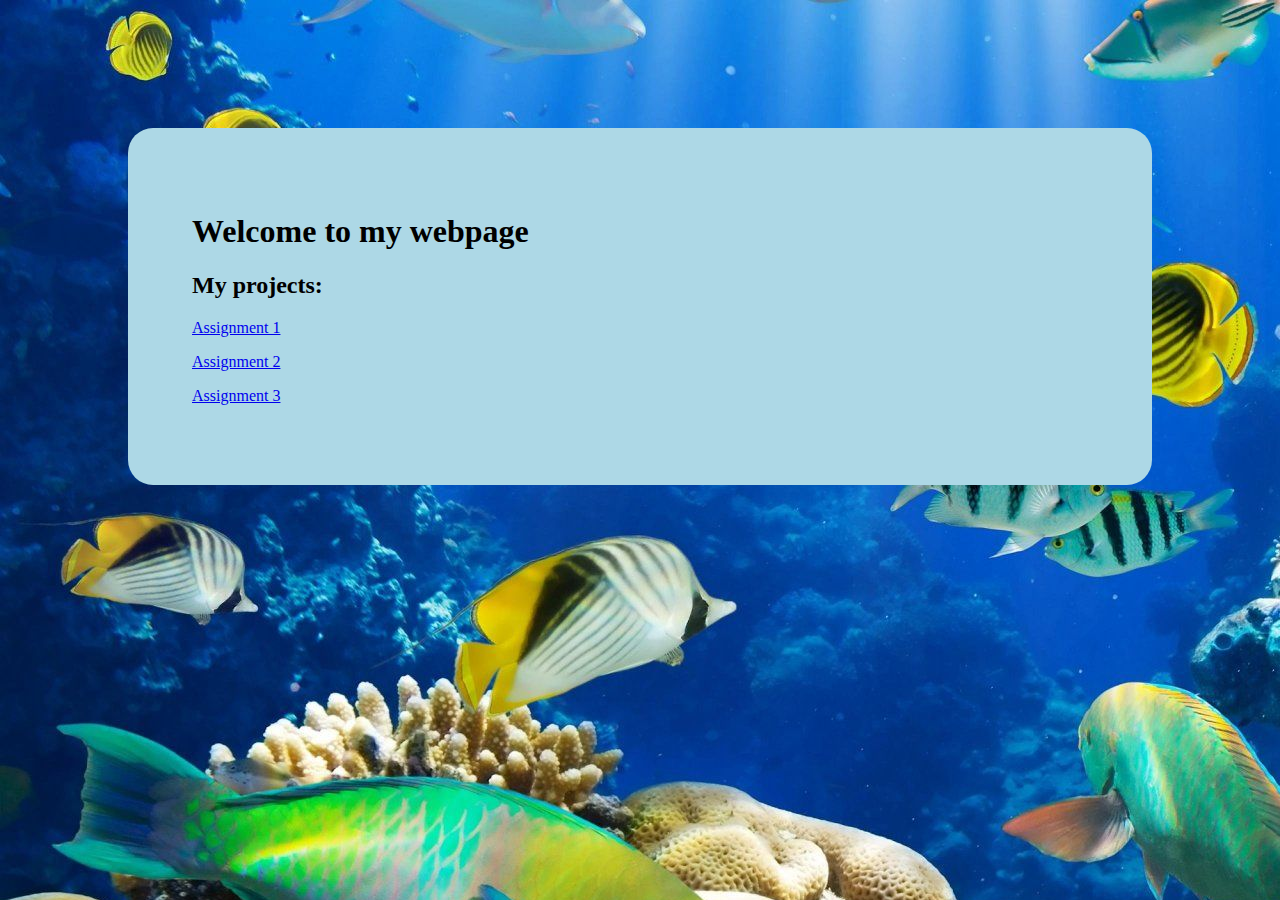
<file: index.html>
<!DOCTYPE html>
<html lang="en">
  <head>
    <title>CPMeade.github.io</title>
    <link href="style.css" rel="stylesheet" type="text/css"/>
  </head>
  <body>
    <h1>Welcome to my webpage</h1>
    <h2>My projects:</h2>
    <p><a href="/Assignment1/Page1.html">Assignment 1</a></p>
    <p><a href="/Assignment2/index.html">Assignment 2</a></p>
    <p><a href="/Assignment3/index.html">Assignment 3</a></p>
  </body>
</html>
</file>
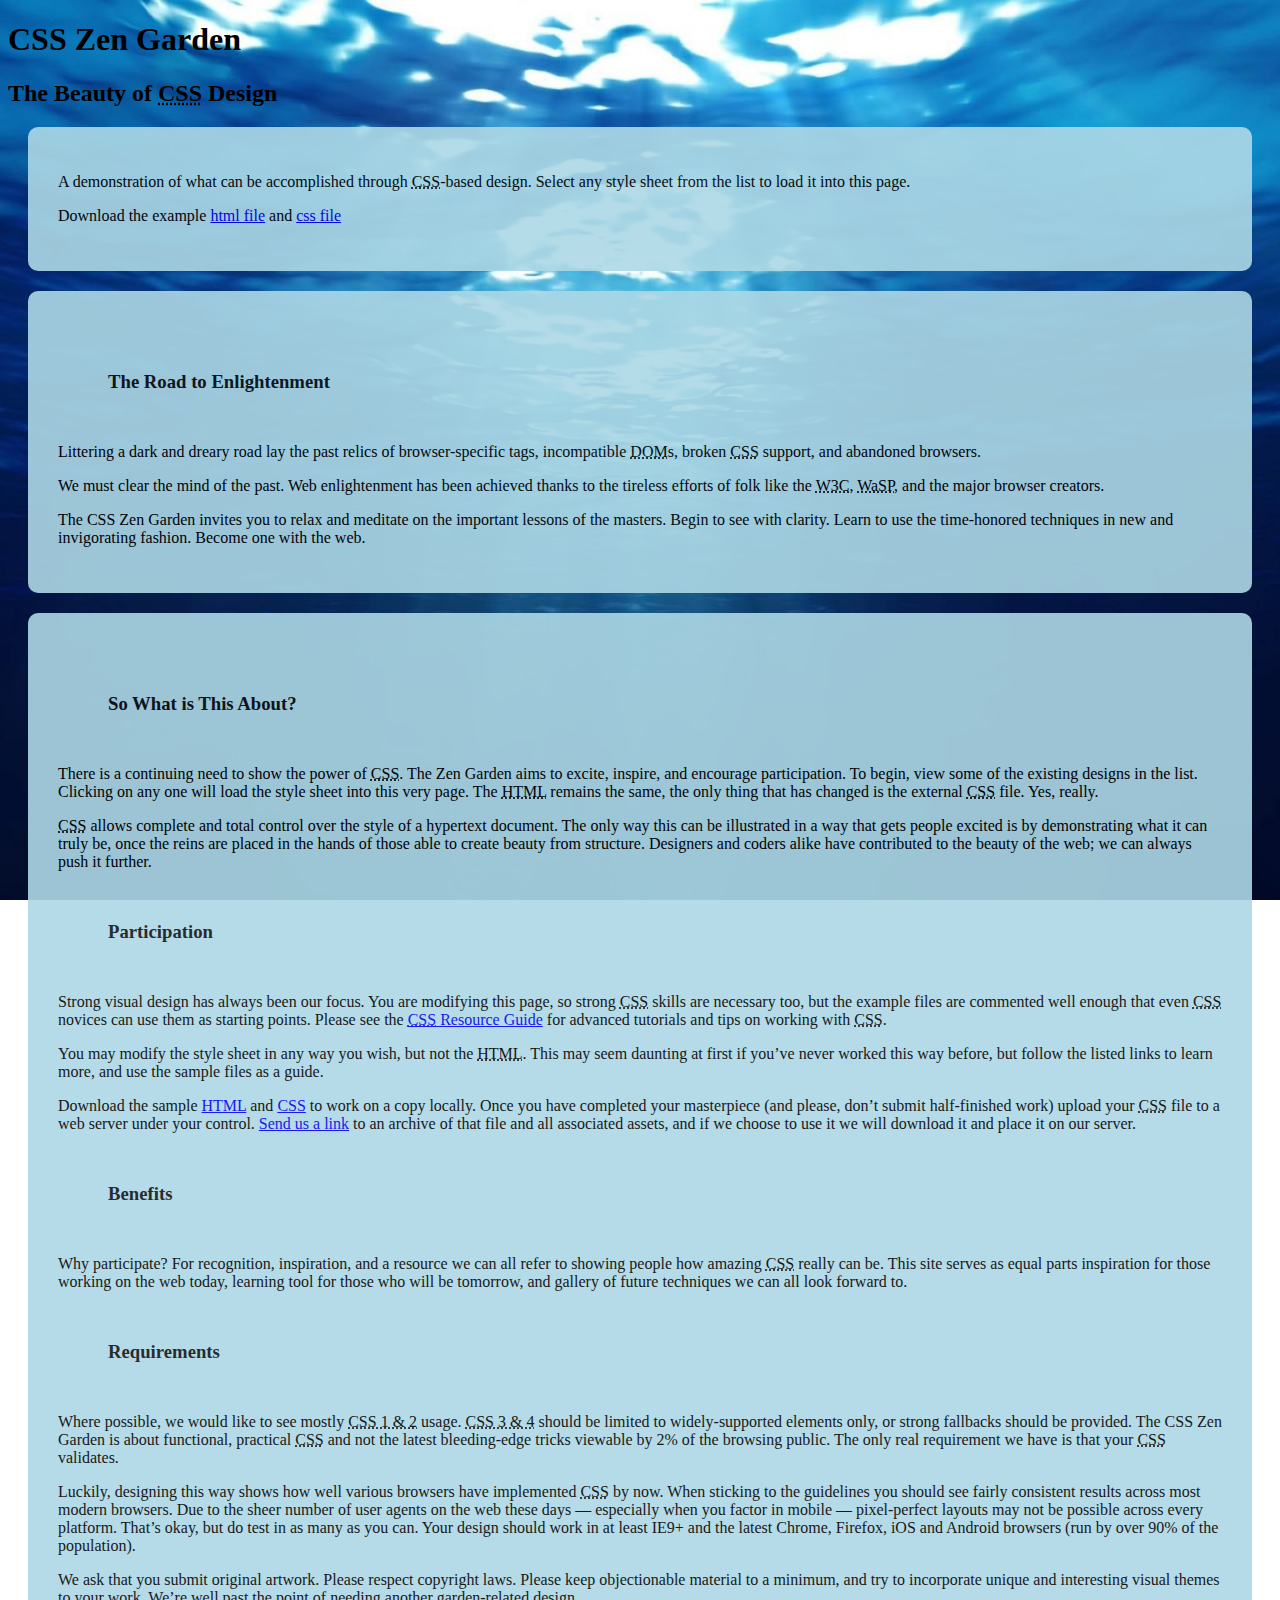
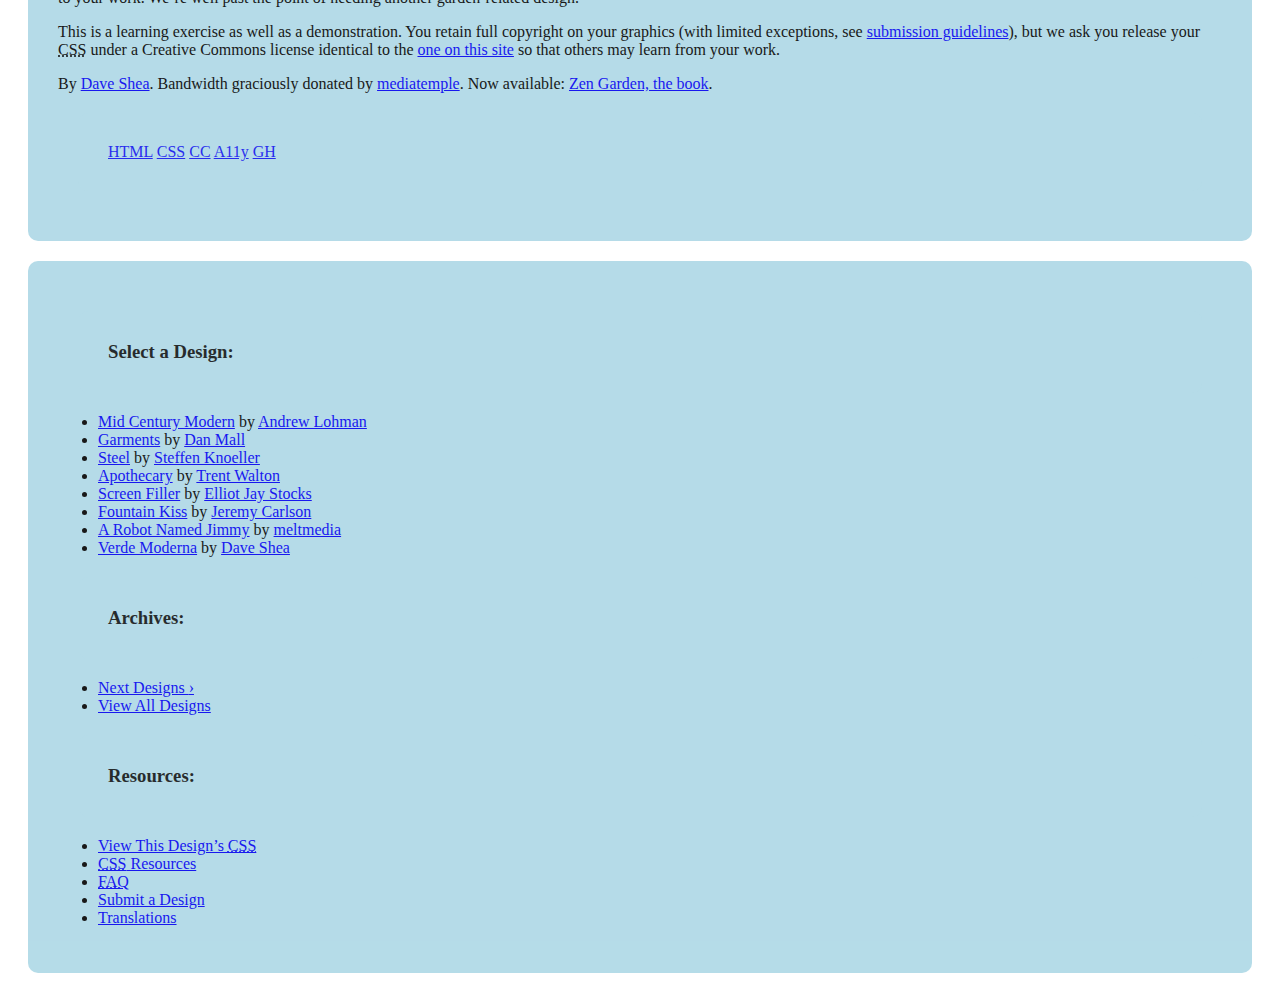
<file: Assignment2/index.html>
<!DOCTYPE html>
<html lang="en">
<head>
	<meta charset="utf-8">
	<title>CSS Zen Garden: The Beauty of CSS Design</title>

	<link rel="stylesheet" media="screen" href="style.css">
	<link rel="alternate" type="application/rss+xml" title="RSS" href="http://www.csszengarden.com/zengarden.xml">

	<meta name="viewport" content="width=device-width, initial-scale=1.0">
	<meta name="author" content="Dave Shea">
	<meta name="description" content="A demonstration of what can be accomplished visually through CSS-based design.">
	<meta name="robots" content="all">


	<!--[if lt IE 9]>
	<script src="script/html5shiv.js"></script>
	<![endif]-->
</head>

<!--



	View source is a feature, not a bug. Thanks for your curiosity and
	interest in participating!

	Here are the submission guidelines for the new and improved csszengarden.com:

	- CSS3? Of course! Prefix for ALL browsers where necessary.
	- go responsive; test your layout at multiple screen sizes.
	- your browser testing baseline: IE9+, recent Chrome/Firefox/Safari, and iOS/Android
	- Graceful degradation is acceptable, and in fact highly encouraged.
	- use classes for styling. Don't use ids.
	- web fonts are cool, just make sure you have a license to share the files. Hosted 
	  services that are applied via the CSS file (ie. Google Fonts) will work fine, but
	  most that require custom HTML won't. TypeKit is supported, see the readme on this
	  page for usage instructions: https://github.com/mezzoblue/csszengarden.com/

	And a few tips on building your CSS file:

	- use :first-child, :last-child and :nth-child to get at non-classed elements
	- use ::before and ::after to create pseudo-elements for extra styling
	- use multiple background images to apply as many as you need to any element
	- use the Kellum Method for image replacement, if still needed. http://goo.gl/GXxdI
	- don't rely on the extra divs at the bottom. Use ::before and ::after instead.

		
-->

<body id="css-zen-garden">
<div class="page-wrapper">

	<section class="intro" id="zen-intro">
		<header role="banner">
			<h1>CSS Zen Garden</h1>
			<h2>The Beauty of <abbr title="Cascading Style Sheets">CSS</abbr> Design</h2>
		</header>

		<div class="summary" id="zen-summary" role="article">
			<p>A demonstration of what can be accomplished through <abbr title="Cascading Style Sheets">CSS</abbr>-based design. Select any style sheet from the list to load it into this page.</p>
			<p>Download the example <a href="/examples/index" title="This page's source HTML code, not to be modified.">html file</a> and <a href="/examples/style.css" title="This page's sample CSS, the file you may modify.">css file</a></p>
		</div>

		<div class="preamble" id="zen-preamble" role="article">
			<h3>The Road to Enlightenment</h3>
			<p>Littering a dark and dreary road lay the past relics of browser-specific tags, incompatible <abbr title="Document Object Model">DOM</abbr>s, broken <abbr title="Cascading Style Sheets">CSS</abbr> support, and abandoned browsers.</p>
			<p>We must clear the mind of the past. Web enlightenment has been achieved thanks to the tireless efforts of folk like the <abbr title="World Wide Web Consortium">W3C</abbr>, <abbr title="Web Standards Project">WaSP</abbr>, and the major browser creators.</p>
			<p>The CSS Zen Garden invites you to relax and meditate on the important lessons of the masters. Begin to see with clarity. Learn to use the time-honored techniques in new and invigorating fashion. Become one with the web.</p>
		</div>
	</section>

	<div class="main supporting" id="zen-supporting" role="main">
		<div class="explanation" id="zen-explanation" role="article">
			<h3>So What is This About?</h3>
			<p>There is a continuing need to show the power of <abbr title="Cascading Style Sheets">CSS</abbr>. The Zen Garden aims to excite, inspire, and encourage participation. To begin, view some of the existing designs in the list. Clicking on any one will load the style sheet into this very page. The <abbr title="HyperText Markup Language">HTML</abbr> remains the same, the only thing that has changed is the external <abbr title="Cascading Style Sheets">CSS</abbr> file. Yes, really.</p>
			<p><abbr title="Cascading Style Sheets">CSS</abbr> allows complete and total control over the style of a hypertext document. The only way this can be illustrated in a way that gets people excited is by demonstrating what it can truly be, once the reins are placed in the hands of those able to create beauty from structure. Designers and coders alike have contributed to the beauty of the web; we can always push it further.</p>
		</div>

		<div class="participation" id="zen-participation" role="article">
			<h3>Participation</h3>
			<p>Strong visual design has always been our focus. You are modifying this page, so strong <abbr title="Cascading Style Sheets">CSS</abbr> skills are necessary too, but the example files are commented well enough that even <abbr title="Cascading Style Sheets">CSS</abbr> novices can use them as starting points. Please see the <a href="http://www.mezzoblue.com/zengarden/resources/" title="A listing of CSS-related resources"><abbr title="Cascading Style Sheets">CSS</abbr> Resource Guide</a> for advanced tutorials and tips on working with <abbr title="Cascading Style Sheets">CSS</abbr>.</p>
			<p>You may modify the style sheet in any way you wish, but not the <abbr title="HyperText Markup Language">HTML</abbr>. This may seem daunting at first if you&#8217;ve never worked this way before, but follow the listed links to learn more, and use the sample files as a guide.</p>
			<p>Download the sample <a href="/examples/index" title="This page's source HTML code, not to be modified.">HTML</a> and <a href="/examples/style.css" title="This page's sample CSS, the file you may modify.">CSS</a> to work on a copy locally. Once you have completed your masterpiece (and please, don&#8217;t submit half-finished work) upload your <abbr title="Cascading Style Sheets">CSS</abbr> file to a web server under your control. <a href="http://www.mezzoblue.com/zengarden/submit/" title="Use the contact form to send us your CSS file">Send us a link</a> to an archive of that file and all associated assets, and if we choose to use it we will download it and place it on our server.</p>
		</div>

		<div class="benefits" id="zen-benefits" role="article">
			<h3>Benefits</h3>
			<p>Why participate? For recognition, inspiration, and a resource we can all refer to showing people how amazing <abbr title="Cascading Style Sheets">CSS</abbr> really can be. This site serves as equal parts inspiration for those working on the web today, learning tool for those who will be tomorrow, and gallery of future techniques we can all look forward to.</p>
		</div>

		<div class="requirements" id="zen-requirements" role="article">
			<h3>Requirements</h3>
			<p>Where possible, we would like to see mostly <abbr title="Cascading Style Sheets, levels 1 and 2">CSS 1 &amp; 2</abbr> usage. <abbr title="Cascading Style Sheets, levels 3 and 4">CSS 3 &amp; 4</abbr> should be limited to widely-supported elements only, or strong fallbacks should be provided. The CSS Zen Garden is about functional, practical <abbr title="Cascading Style Sheets">CSS</abbr> and not the latest bleeding-edge tricks viewable by 2% of the browsing public. The only real requirement we have is that your <abbr title="Cascading Style Sheets">CSS</abbr> validates.</p>
			<p>Luckily, designing this way shows how well various browsers have implemented <abbr title="Cascading Style Sheets">CSS</abbr> by now. When sticking to the guidelines you should see fairly consistent results across most modern browsers. Due to the sheer number of user agents on the web these days &#8212; especially when you factor in mobile &#8212; pixel-perfect layouts may not be possible across every platform. That&#8217;s okay, but do test in as many as you can. Your design should work in at least IE9+ and the latest Chrome, Firefox, iOS and Android browsers (run by over 90% of the population).</p>
			<p>We ask that you submit original artwork. Please respect copyright laws. Please keep objectionable material to a minimum, and try to incorporate unique and interesting visual themes to your work. We&#8217;re well past the point of needing another garden-related design.</p>
			<p>This is a learning exercise as well as a demonstration. You retain full copyright on your graphics (with limited exceptions, see <a href="http://www.mezzoblue.com/zengarden/submit/guidelines/">submission guidelines</a>), but we ask you release your <abbr title="Cascading Style Sheets">CSS</abbr> under a Creative Commons license identical to the <a href="http://creativecommons.org/licenses/by-nc-sa/3.0/" title="View the Zen Garden's license information.">one on this site</a> so that others may learn from your work.</p>
			<p role="contentinfo">By <a href="http://www.mezzoblue.com/">Dave Shea</a>. Bandwidth graciously donated by <a href="http://www.mediatemple.net/">mediatemple</a>. Now available: <a href="http://www.amazon.com/exec/obidos/ASIN/0321303474/mezzoblue-20/">Zen Garden, the book</a>.</p>
		</div>

		<footer>
			<a href="http://validator.w3.org/check/referer" title="Check the validity of this site&#8217;s HTML" class="zen-validate-html">HTML</a>
			<a href="http://jigsaw.w3.org/css-validator/check/referer" title="Check the validity of this site&#8217;s CSS" class="zen-validate-css">CSS</a>
			<a href="http://creativecommons.org/licenses/by-nc-sa/3.0/" title="View the Creative Commons license of this site: Attribution-NonCommercial-ShareAlike." class="zen-license">CC</a>
			<a href="http://mezzoblue.com/zengarden/faq/#aaa" title="Read about the accessibility of this site" class="zen-accessibility">A11y</a>
			<a href="https://github.com/mezzoblue/csszengarden.com" title="Fork this site on Github" class="zen-github">GH</a>
		</footer>

	</div>


	<aside class="sidebar" role="complementary">
		<div class="wrapper">

			<div class="design-selection" id="design-selection">
				<h3 class="select">Select a Design:</h3>
				<nav role="navigation">
					<ul>
					<li>
						<a href="/221/" class="design-name">Mid Century Modern</a> by						<a href="http://andrewlohman.com/" class="designer-name">Andrew Lohman</a>
					</li>					<li>
						<a href="/220/" class="design-name">Garments</a> by						<a href="http://danielmall.com/" class="designer-name">Dan Mall</a>
					</li>					<li>
						<a href="/219/" class="design-name">Steel</a> by						<a href="http://steffen-knoeller.de" class="designer-name">Steffen Knoeller</a>
					</li>					<li>
						<a href="/218/" class="design-name">Apothecary</a> by						<a href="http://trentwalton.com" class="designer-name">Trent Walton</a>
					</li>					<li>
						<a href="/217/" class="design-name">Screen Filler</a> by						<a href="http://elliotjaystocks.com/" class="designer-name">Elliot Jay Stocks</a>
					</li>					<li>
						<a href="/216/" class="design-name">Fountain Kiss</a> by						<a href="http://jeremycarlson.com" class="designer-name">Jeremy Carlson</a>
					</li>					<li>
						<a href="/215/" class="design-name">A Robot Named Jimmy</a> by						<a href="http://meltmedia.com/" class="designer-name">meltmedia</a>
					</li>					<li>
						<a href="/214/" class="design-name">Verde Moderna</a> by						<a href="http://www.mezzoblue.com/" class="designer-name">Dave Shea</a>
					</li>					</ul>
				</nav>
			</div>

			<div class="design-archives" id="design-archives">
				<h3 class="archives">Archives:</h3>
				<nav role="navigation">
					<ul>
						<li class="next">
							<a href="/214/page1">
								Next Designs <span class="indicator">&rsaquo;</span>
							</a>
						</li>
						<li class="viewall">
							<a href="http://www.mezzoblue.com/zengarden/alldesigns/" title="View every submission to the Zen Garden.">
								View All Designs							</a>
						</li>
					</ul>
				</nav>
			</div>

			<div class="zen-resources" id="zen-resources">
				<h3 class="resources">Resources:</h3>
				<ul>
					<li class="view-css">
						<a href="style.css" title="View the source CSS file of the currently-viewed design.">
							View This Design&#8217;s <abbr title="Cascading Style Sheets">CSS</abbr>						</a>
					</li>
					<li class="css-resources">
						<a href="http://www.mezzoblue.com/zengarden/resources/" title="Links to great sites with information on using CSS.">
							<abbr title="Cascading Style Sheets">CSS</abbr> Resources						</a>
					</li>
					<li class="zen-faq">
						<a href="http://www.mezzoblue.com/zengarden/faq/" title="A list of Frequently Asked Questions about the Zen Garden.">
							<abbr title="Frequently Asked Questions">FAQ</abbr>						</a>
					</li>
					<li class="zen-submit">
						<a href="http://www.mezzoblue.com/zengarden/submit/" title="Send in your own CSS file.">
							Submit a Design						</a>
					</li>
					<li class="zen-translations">
						<a href="http://www.mezzoblue.com/zengarden/translations/" title="View translated versions of this page.">
							Translations						</a>
					</li>
				</ul>
			</div>
		</div>
	</aside>


</div>

<!--

	These superfluous divs/spans were originally provided as catch-alls to add extra imagery.
	These days we have full ::before and ::after support, favour using those instead.
	These only remain for historical design compatibility. They might go away one day.
		
-->
<div class="extra1" role="presentation"></div><div class="extra2" role="presentation"></div><div class="extra3" role="presentation"></div>
<div class="extra4" role="presentation"></div><div class="extra5" role="presentation"></div><div class="extra6" role="presentation"></div>

</body>
</html>
</file>
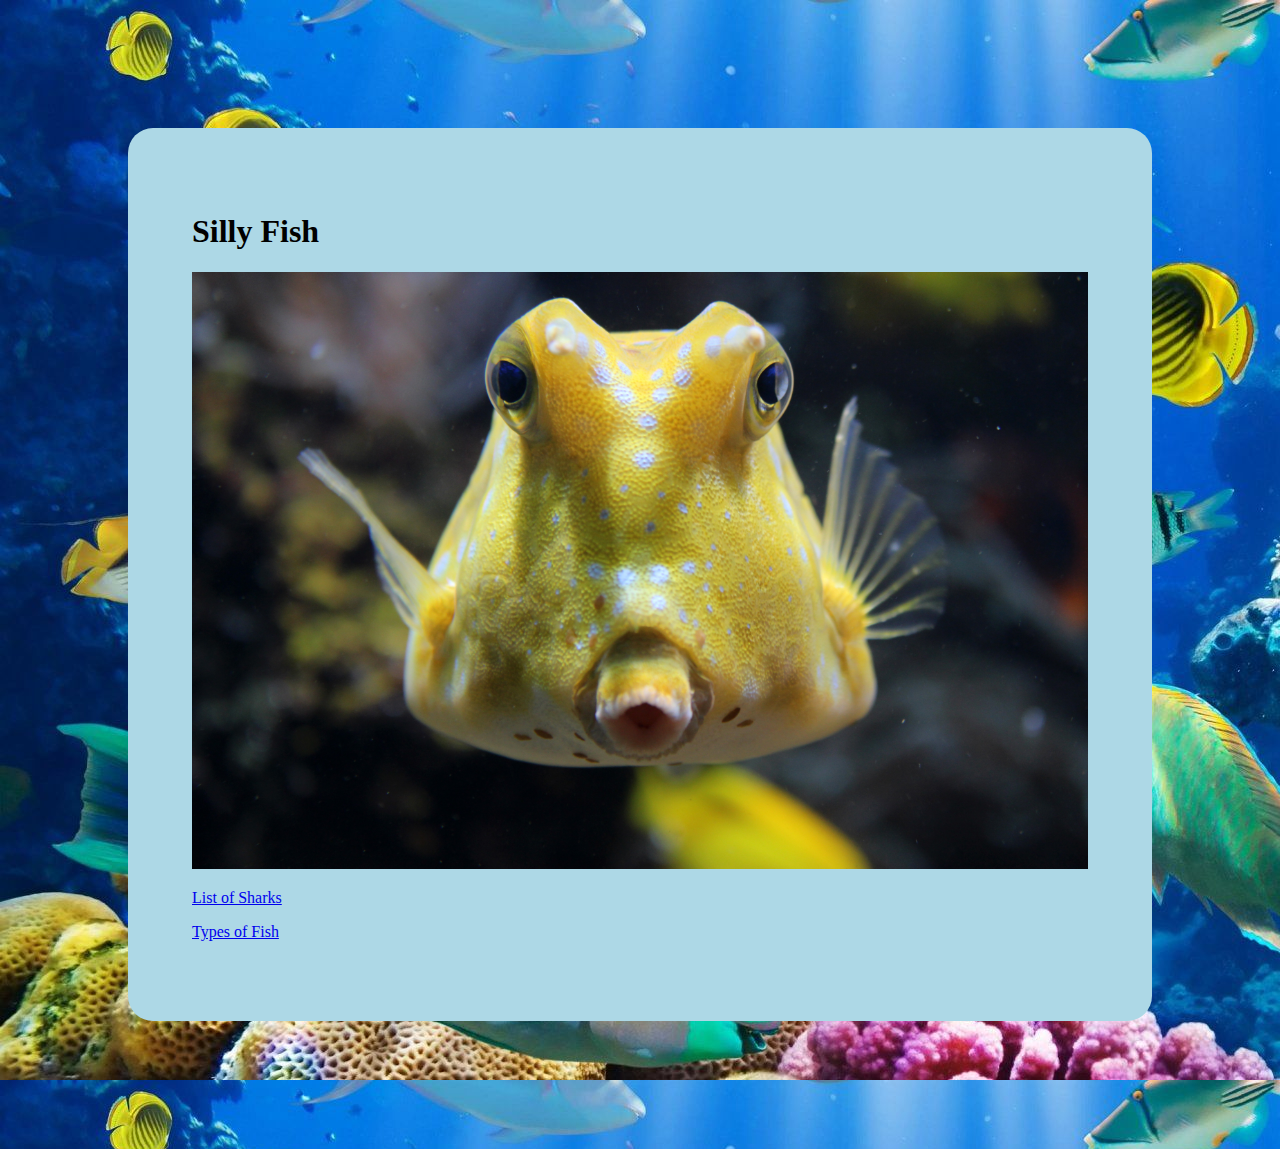
<file: Assignment1/Page1.html>
<!DOCTYPE html>
<html lang="en">
  <head>
    <title>Assignment 1 page 1</title>
    <link href="../style.css" rel="stylesheet" type="text/css"/>
  </head>
  <body>
    <h1>Silly Fish</h1>
    <img src="silly-looking-yellow-fish.jpg" alt="Silly Fish" style="width:100%; height:auto;">
    <p><a href="/Assignment1/Page2.html">List of Sharks</a></p>
    <p><a href="/Assignment1/Page3.html">Types of Fish</a></p>
  </body>
</html>
</file>
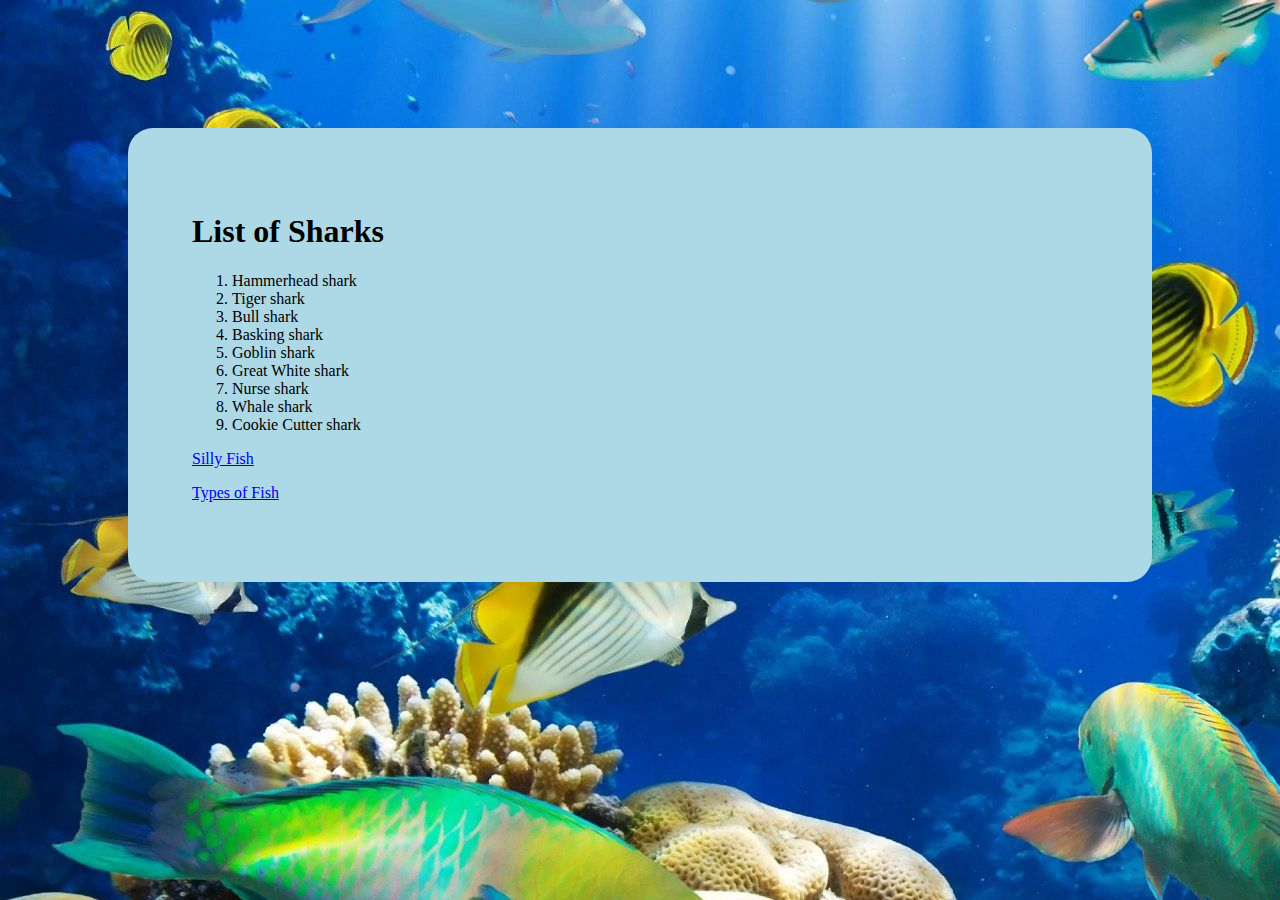
<file: Assignment1/Page2.html>
<!DOCTYPE html>
<html lang="en">
  <head>
    <title>Assignment 1 page 2</title>
    <link href="../style.css" rel="stylesheet" type="text/css"/>
  </head>
  <body>
    <h1>List of Sharks</h1>
    <ol>
      <li>Hammerhead shark</li>
      <li>Tiger shark</li>
      <li>Bull shark</li>
      <li>Basking shark</li>
      <li>Goblin shark</li>
      <li>Great White shark</li>
      <li>Nurse shark</li>
      <li>Whale shark</li>
      <li>Cookie Cutter shark</li>
    </ol>
    <p><a href="/Assignment1/Page1.html">Silly Fish</a></p>
    <p><a href="/Assignment1/Page3.html">Types of Fish</a></p>
  </body>
</html>
</file>
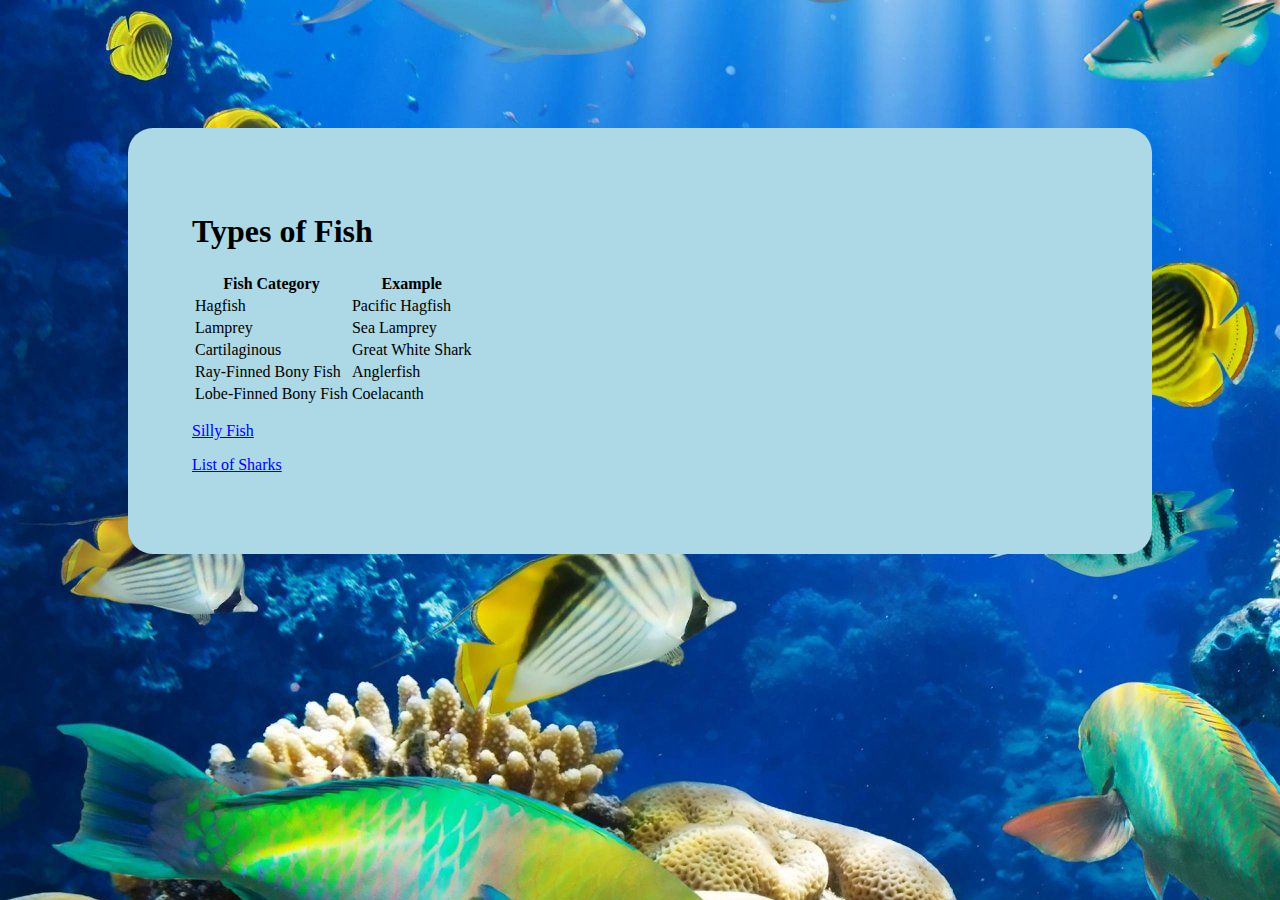
<file: Assignment1/Page3.html>
<!DOCTYPE html>
<html lang="en">
  <head>
    <title>Assignment 1 page 3</title>
    <link href="../style.css" rel="stylesheet" type="text/css"/>
  </head>
  <body>
    <h1>Types of Fish</h1>
    <table>
      <tr>
        <th>Fish Category</th>
        <th>Example</th>
      </tr>
      <tr>
        <td>Hagfish</td>
        <td>Pacific Hagfish</td>
      </tr>
      <tr>
        <td>Lamprey</td>
        <td>Sea Lamprey</td>
      </tr>
      <tr>
        <td>Cartilaginous</td>
        <td>Great White Shark</td>
      </tr>
      <tr>
        <td>Ray-Finned Bony Fish</td>
        <td>Anglerfish</td>
      </tr>
      <tr>
        <td>Lobe-Finned Bony Fish</td>
        <td>Coelacanth</td>
      </tr>

      
    </table>
    <p><a href="/Assignment1/Page1.html">Silly Fish</a></p>
    <p><a href="/Assignment1/Page2.html">List of Sharks</a></p>
  </body>
</html>
</file>
<file: style.css>
html {
  background-image: url("fishBackground.jpg");  
}

body {
  background-color: lightBlue;
  margin: 10%;
  padding: 5%;
  border-radius: 25px;
}
</file>
<file: Assignment2/style.css>
/* This file takes inspiration from 'Under the Sea' and 'Garments'. */
/* You may use this file as a foundation for any new work, but you may find it easier to start from scratch. */
/* Not all elements are defined in this file, so you'll most likely want to refer to the xhtml as well. */

/* Your images should be linked as if the CSS file sits in the same folder as the images. ie. no paths. */


/* basic elements */
html {
	margin: 0;
	padding: 0;
	}
body { 
	background-image: url(ocean-backgroundjpg.jpg);
    	background-size: cover;
   	background-position: top;
   	background-attachment: fixed;
}
	}
p { 
	background-color: lightblue;
  	opacity: 0.9;
	padding: 30px;
	border-radius: 10px;
	margin: 20px;
	}
h3 { 
	background-color: lightblue;
  	opacity: 0.9;
	padding: 30px;
	border-radius: 10px;
	margin: 20px;
	}
a:link { 
	}
a:visited { 
	}
a:hover, a:focus, a:active { 
	}
abbr {
	}


/* specific divs */
.page-wrapper { 
	}

.intro { 
	}

header h1 { 
	}
header h2 { 
	}
header {
}

.summary {
	background-color: lightblue;
  	opacity: 0.9;
	padding: 30px;
	border-radius: 10px;
	margin: 20px;
	}
.summary p {
	}

.preamble {
	background-color: lightblue;
  	opacity: 0.9;
	padding: 30px;
	border-radius: 10px;
	margin: 20px;
	}
.supporting {	
	background-color: lightblue;
  	opacity: 0.9;
	padding: 30px;
	border-radius: 10px;
	margin: 20px;
	}

footer { 
	background-color: lightblue;
  	opacity: 0.9;
	padding: 30px;
	border-radius: 10px;
	margin: 20px;
	}
footer a:link, footer a:visited { 
	}

.sidebar {
	background-color: lightblue;
  	opacity: 0.9;
	padding: 30px;
	border-radius: 10px;
	margin: 20px;
	}
.sidebar .wrapper { 
	}
.sidebar h3.select { 
	}
.sidebar h3.archives { 
	}
.sidebar h3.resources { 
	}


.sidebar ul {
	}
.sidebar li {
	}
.sidebar li a:link {
	}
.sidebar li a:visited {
	}


.extra1 {
	}
</file>
